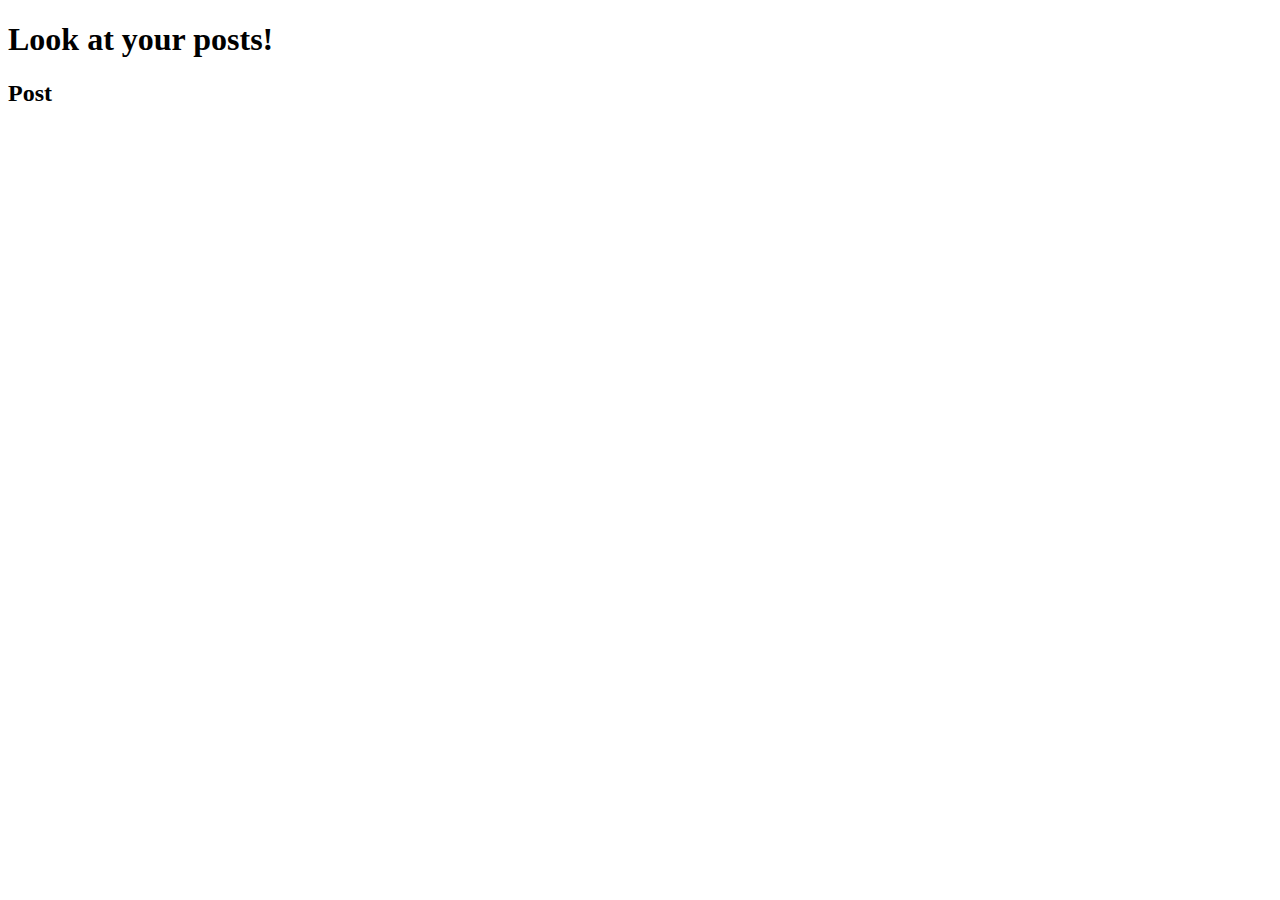
<file: src/main/resources/templates/posts/index.html>
<!DOCTYPE html>
<html lang="en" xmlns:th="http://www.thymeleaf.org">
<head th:replace="partials:: head ('Blog')">
    <meta charset="UTF-8">
    <title>Posts</title>
</head>
<body>
<nav th:replace="partials :: navbar"></nav>
<h1>Look at your posts!</h1>
<div th:each="post : ${posts}">
    <h2>Post</h2>
    <p th:text="${post.title}" />
    <p th:text="${post.body}" /><br>
</div>
<footer th:replace="partials :: footer"></footer>
<div th:replace="partials :: boot-scripts"></div>
</body>
</html>
</file>
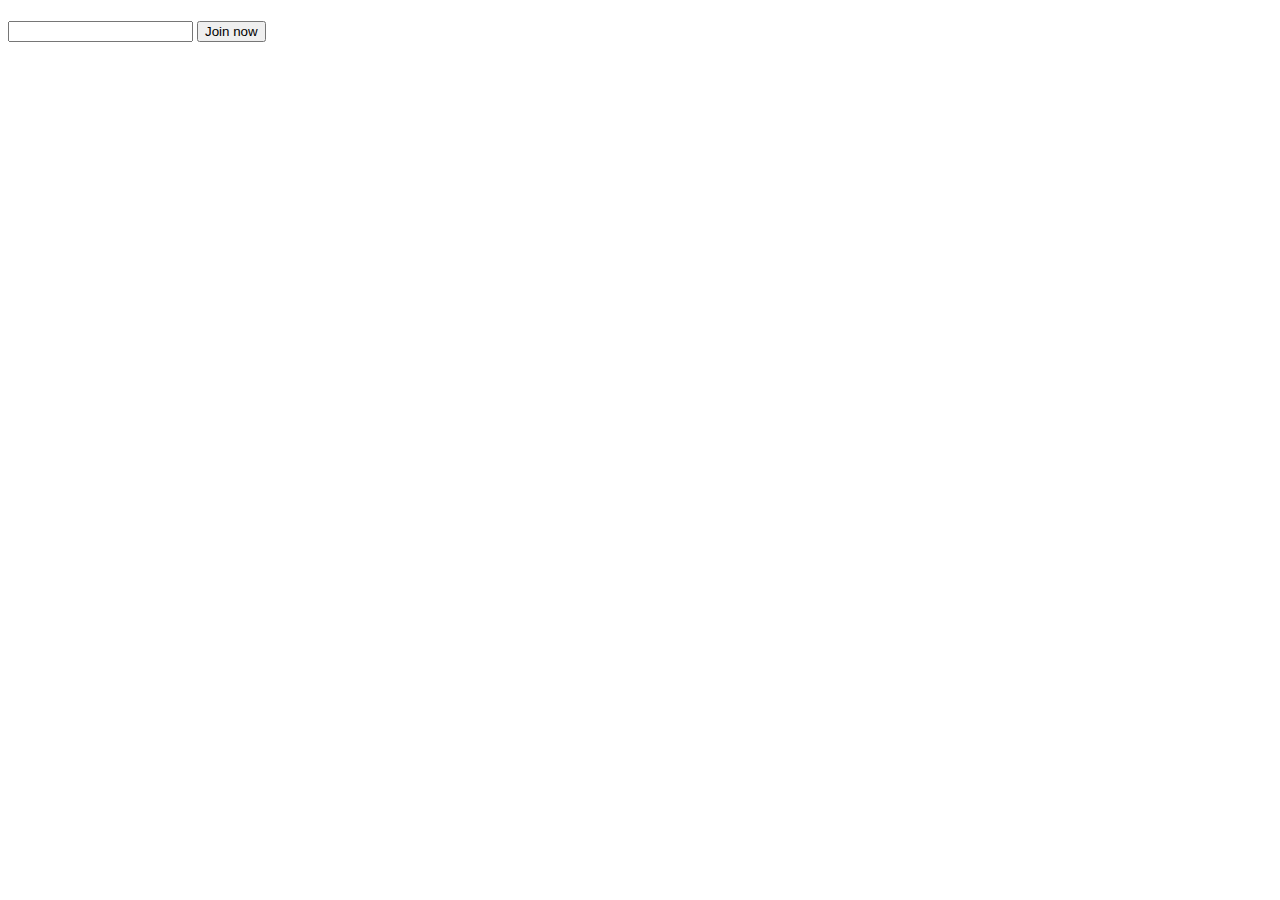
<file: src/main/resources/templates/join.html>
<!DOCTYPE html>
<html xmlns:th="http://www.thymeleaf.org">
<head>
  <meta charset="UTF-8" />
  <title>Join</title>
</head>
<body>

<h1 th:text="${cohort}"></h1>

<form action="/join" method="post">
  <input type="text" name="cohort" id="cohort-ip" class="field" />
  <button>Join now</button>
</form>

</body>
</html>
</file>
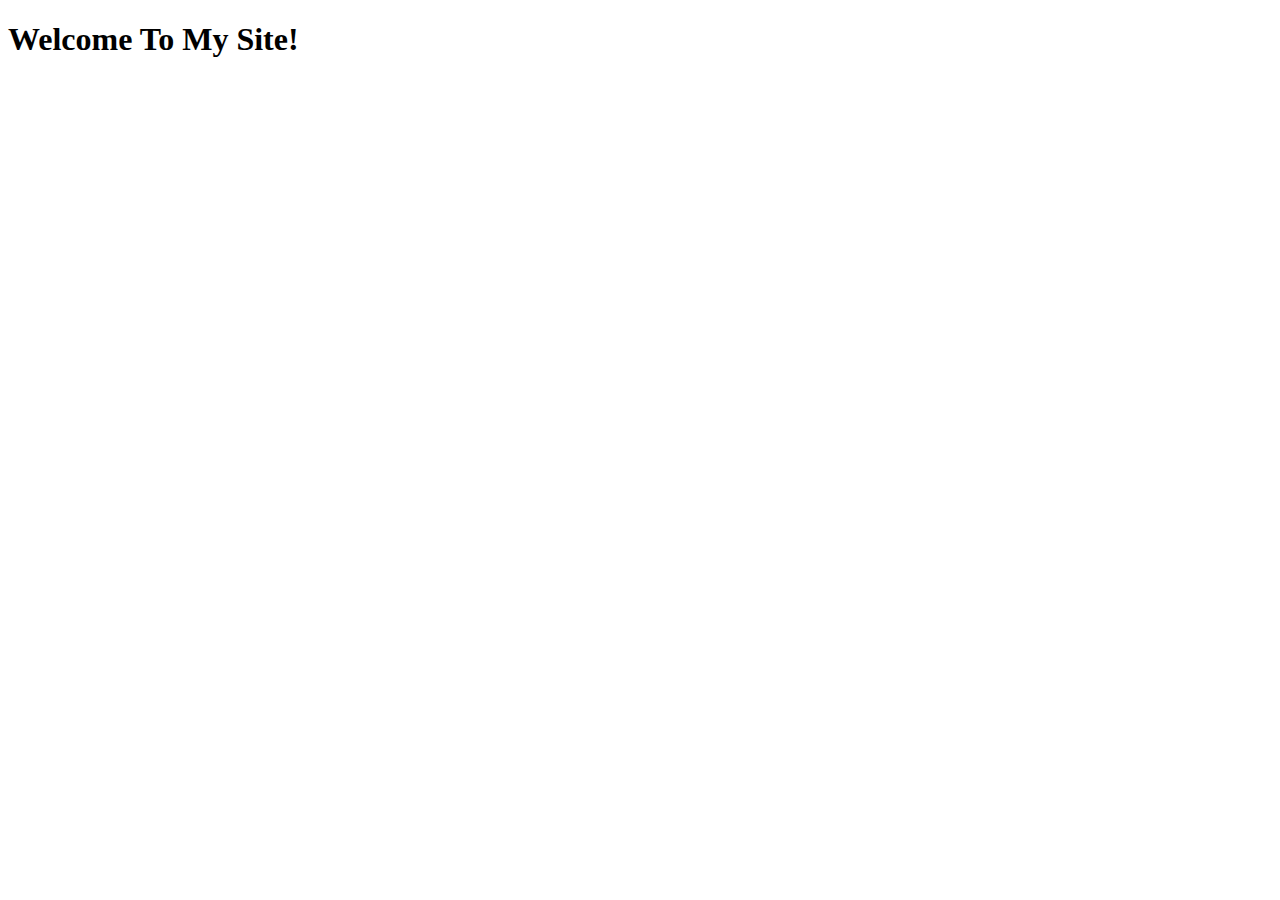
<file: src/main/resources/templates/welcome.html>
<!DOCTYPE html>
<html xmlns:th="http://www.thymeleaf.org">

<head th:replace="partials :: head">
</head>
<body>
<nav th:replace="partials :: navbar"></nav>
<h1>Welcome To My Site!</h1>
</body>
</html>
</file>
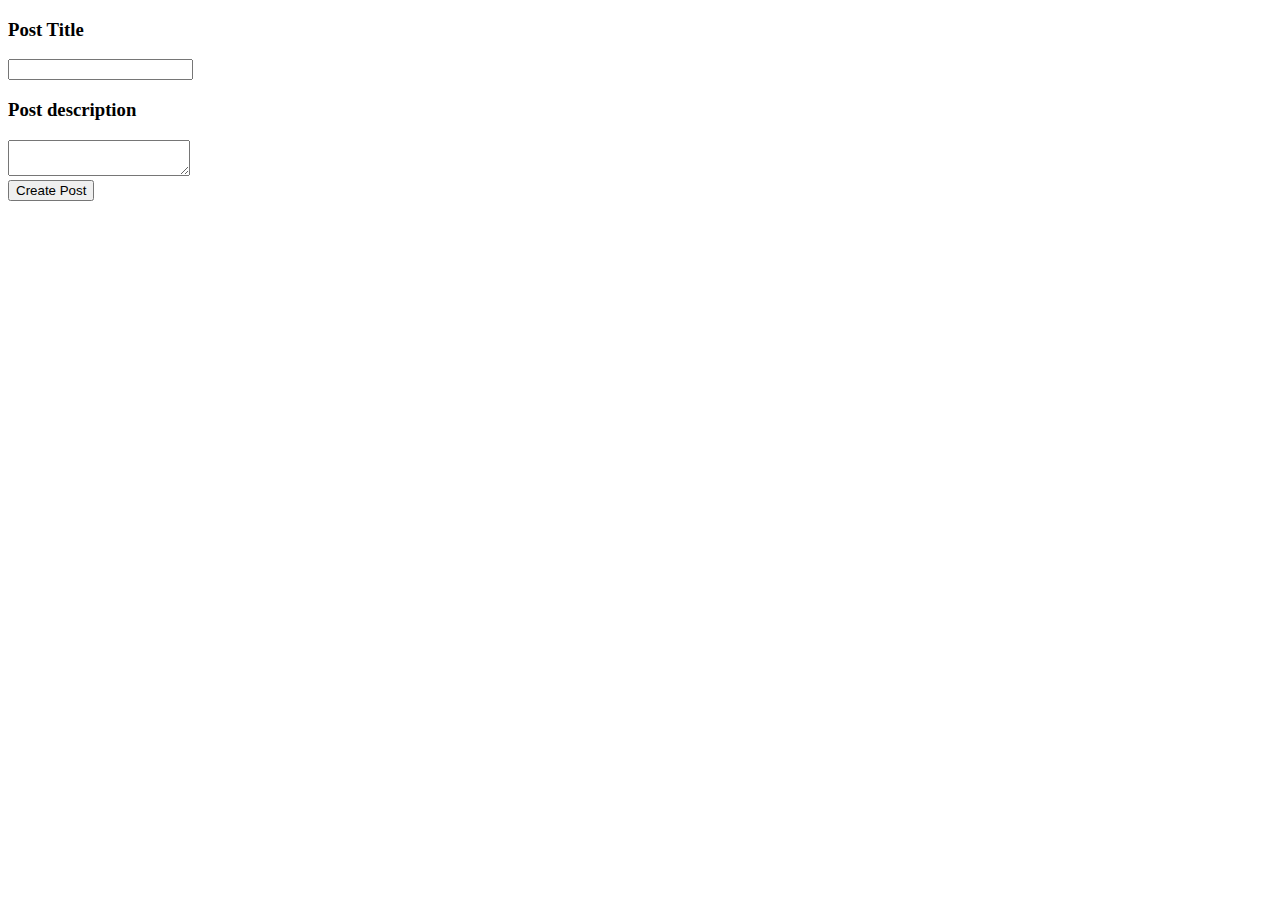
<file: src/main/resources/templates/posts/create.html>
<!DOCTYPE html>
<html lang="en" xmlns:th="http://www.thymeleaf.org">
<head th:replace="partials:: head ('Blog')">
    <meta charset="UTF-8">
    <title>Posts Create</title>
</head>
<body class="main-bg main-container">
<nav th:replace="partials :: navbar"></nav>

    <form th:action="@{/posts/create}" method="post" th:object="${post}">
        <h3><label for="title">Post Title</label><br></h3>
        <input type="text" id="title" th:field="*{title}" /><br>

        <h3><label for="body">Post description</label><br></h3>
        <textarea type="text" id="body" th:field="*{body}"></textarea><br>

        <button type="submit">Create Post</button>
    </form>

<footer th:replace="partials :: footer"></footer>
<div th:replace="partials :: boot-scripts"></div>
</body>
</html>
</file>
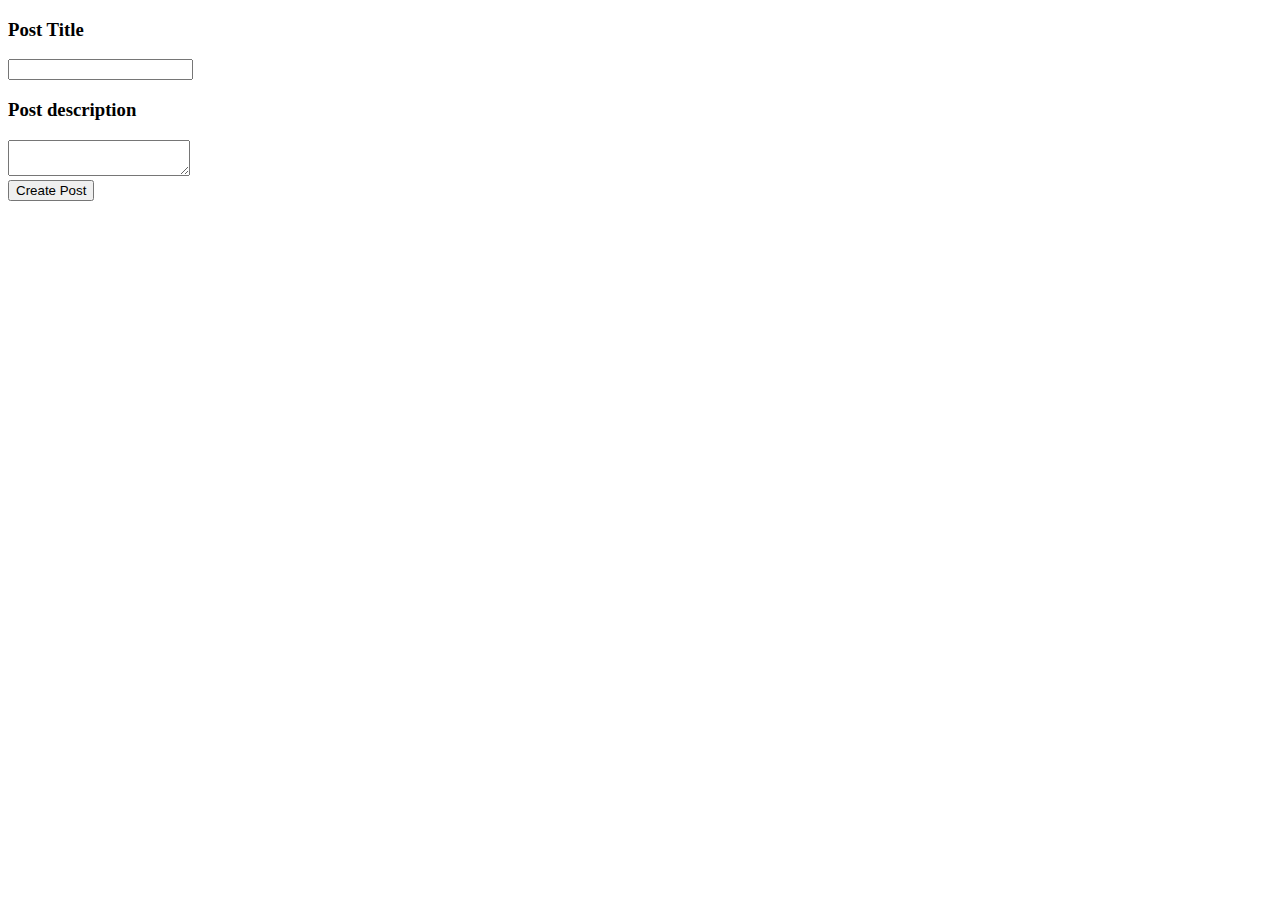
<file: src/main/resources/templates/posts/edit.html>
<!DOCTYPE html>
<html lang="en" xmlns:th="http://www.thymeleaf.org">
<head th:replace="partials:: head ('Blog')">
  <meta charset="UTF-8">
  <title>Edit your post</title>
</head>
<body>
<!--<nav th:replace="partials :: navbar"></nav>-->
<div>
  <form th:action="@{/posts/edit/{id}(id=${post.id})}" method="post" th:object="${post}">    <h3><label for="title">Post Title</label><br></h3>
    <input type="text" id="title" th:field="*{title}" /><br>

    <h3><label for="body">Post description</label><br></h3>
    <textarea type="text" id="body" th:field="*{body}"></textarea><br>

    <button type="submit">Create Post</button>
  </form>
</div>
<footer th:replace="partials :: footer"></footer>
<div th:replace="partials :: boot-scripts"></div>
</body>
</html>
</file>
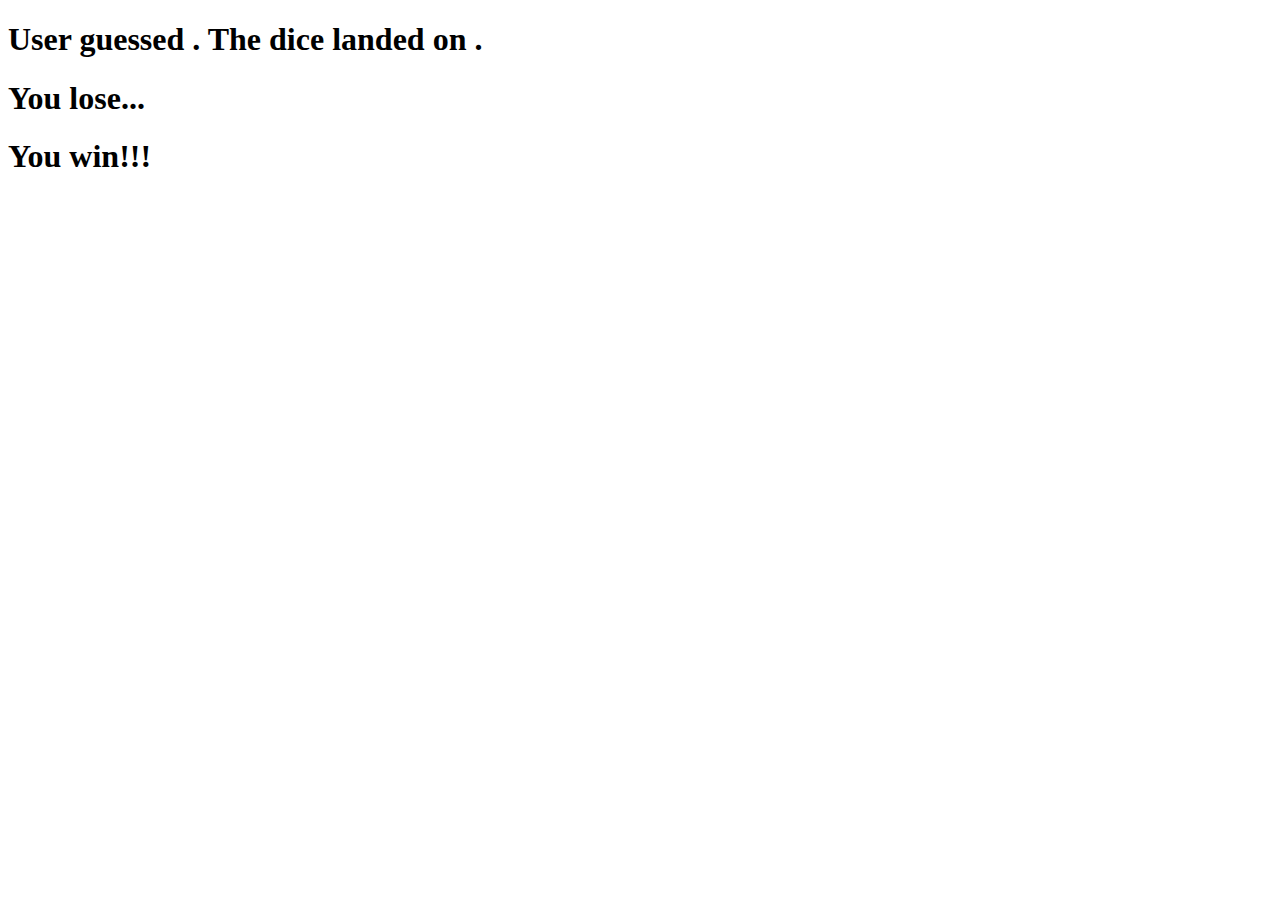
<file: src/main/resources/templates/roll-dice/show.html>
<!DOCTYPE html>
<html lang="en" xmlns:th="http://www.thymeleaf.org">
<head th:replace="partials:: head ('Blog')">
    <meta charset="UTF-8">
    <title>Roll Dice</title>
</head>
<body class="main-container main-bg">
<nav th:replace="partials :: navbar"></nav>
<main class="container">
    <h1>User guessed <span th:text="${number}"></span>. The dice landed on <span th:text="${result}"></span>.</h1>
    <h1 th:if="${number != result}">You lose...</h1>
    <h1 th:if="${number == result}">You win!!!</h1>
</main>
<footer th:replace="partials :: footer"></footer>
<div th:replace="partials :: boot-scripts"></div>
</body>
</html>
</file>
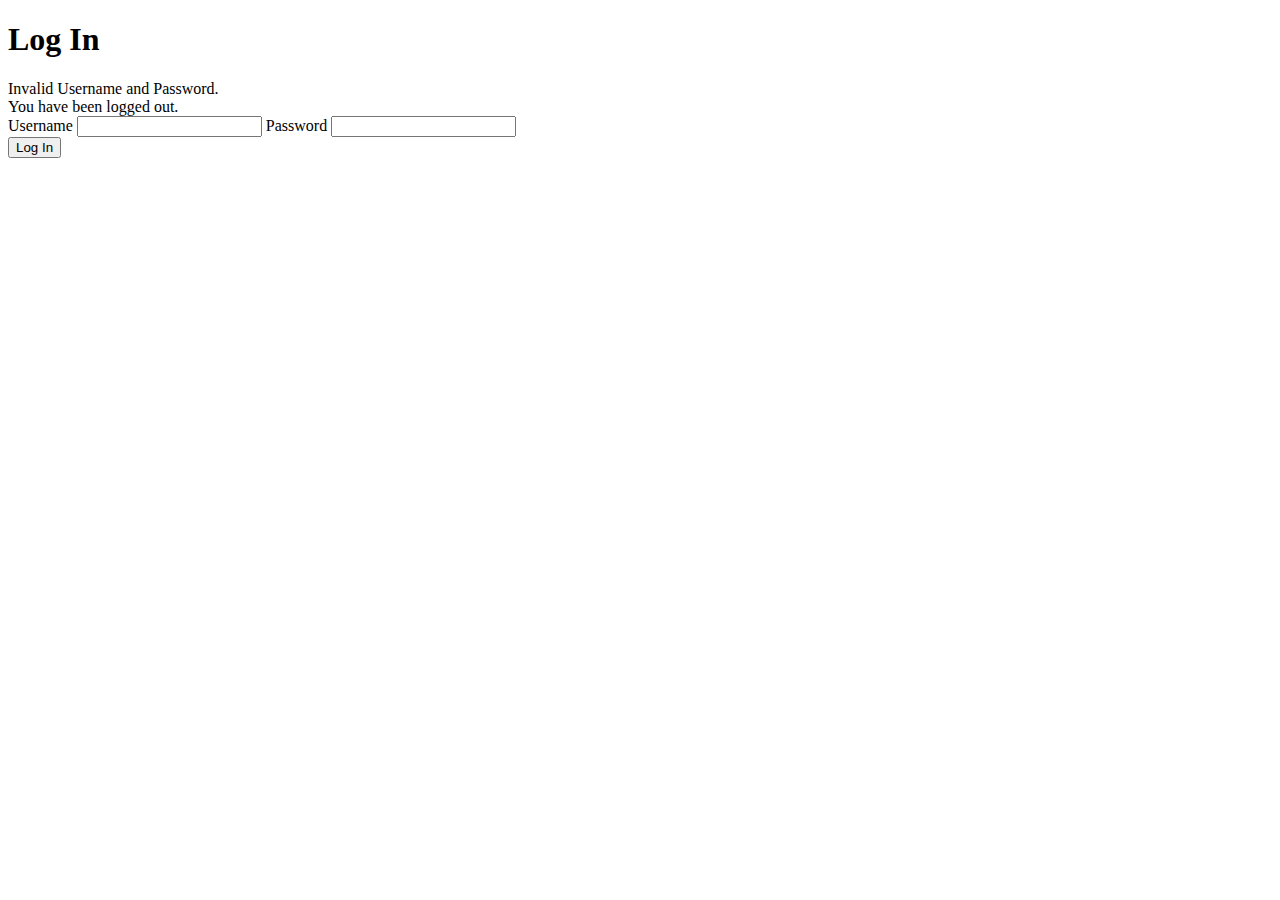
<file: src/main/resources/templates/users/login.html>
<!DOCTYPE html>
<html xmlns:th="http://www.thymeleaf.org">
<head th:replace="partials:: head ('Blog')">
  <meta charset="UTF-8" />
  <title>Log In</title>
</head>
<body>
<nav th:replace="partials :: navbar"></nav>
<h1>Log In</h1>
<div th:if="${param.error}">
  Invalid Username and Password.
</div>
<div th:if="${param.logout}">
  You have been logged out.
</div>

<form th:action="@{/login}" method="post">
  <div class="mb-3">
    <label for="username" class="form-label">Username</label>
    <input id="username" name="username" type="text" class="form-control" />
    <label for="password" class="form-label">Password</label>
    <input id="password" name="password" type="password" class="form-control" />
  </div>
  <input  class="btn footer-bg w-100" type="submit" value="Log In" />
</form>
<footer th:replace="partials :: footer"></footer>
<div th:replace="partials :: boot-scripts"></div>
</body>
</html>
</file>
